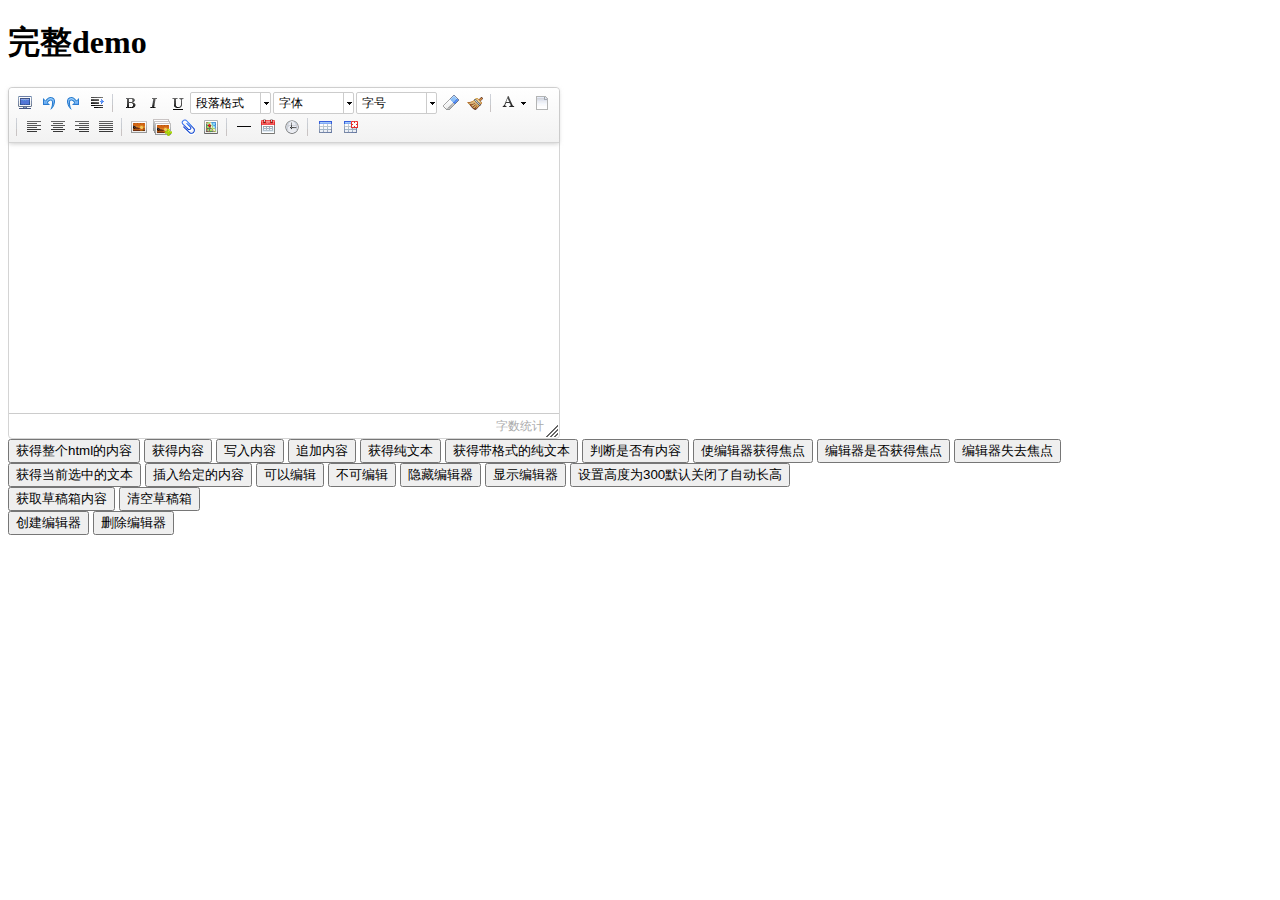
<file: src/main/webapp/ueditor/index.html>
<!DOCTYPE HTML PUBLIC "-//W3C//DTD HTML 4.01 Transitional//EN"
        "http://www.w3.org/TR/html4/loose.dtd">
<html>
<head>
    <title>完整demo</title>
    <meta http-equiv="Content-Type" content="text/html;charset=utf-8"/>
    <script type="text/javascript" charset="utf-8" src="ueditor.config.js"></script>
    <script type="text/javascript" charset="utf-8" src="ueditor.all.min.js"> </script>
    <!--建议手动加在语言，避免在ie下有时因为加载语言失败导致编辑器加载失败-->
    <!--这里加载的语言文件会覆盖你在配置项目里添加的语言类型，比如你在配置项目里配置的是英文，这里加载的中文，那最后就是中文-->
    <script type="text/javascript" charset="utf-8" src="lang/zh-cn/zh-cn.js"></script>

    <style type="text/css">
        div{
            width:100%;
        }
    </style>
</head>
<body>
<div>
    <h1>完整demo</h1>
    <script id="editor" type="text/plain" style="width:1024px;height:500px;"></script>
</div>
<div id="btns">
    <div>
        <button onclick="getAllHtml()">获得整个html的内容</button>
        <button onclick="getContent()">获得内容</button>
        <button onclick="setContent()">写入内容</button>
        <button onclick="setContent(true)">追加内容</button>
        <button onclick="getContentTxt()">获得纯文本</button>
        <button onclick="getPlainTxt()">获得带格式的纯文本</button>
        <button onclick="hasContent()">判断是否有内容</button>
        <button onclick="setFocus()">使编辑器获得焦点</button>
        <button onmousedown="isFocus(event)">编辑器是否获得焦点</button>
        <button onmousedown="setblur(event)" >编辑器失去焦点</button>

    </div>
    <div>
        <button onclick="getText()">获得当前选中的文本</button>
        <button onclick="insertHtml()">插入给定的内容</button>
        <button id="enable" onclick="setEnabled()">可以编辑</button>
        <button onclick="setDisabled()">不可编辑</button>
        <button onclick=" UE.getEditor('editor').setHide()">隐藏编辑器</button>
        <button onclick=" UE.getEditor('editor').setShow()">显示编辑器</button>
        <button onclick=" UE.getEditor('editor').setHeight(300)">设置高度为300默认关闭了自动长高</button>
    </div>

    <div>
        <button onclick="getLocalData()" >获取草稿箱内容</button>
        <button onclick="clearLocalData()" >清空草稿箱</button>
    </div>

</div>
<div>
    <button onclick="createEditor()">
    创建编辑器</button>
    <button onclick="deleteEditor()">
    删除编辑器</button>
</div>

<script type="text/javascript">

    //实例化编辑器
    //建议使用工厂方法getEditor创建和引用编辑器实例，如果在某个闭包下引用该编辑器，直接调用UE.getEditor('editor')就能拿到相关的实例
    var ue = UE.getEditor('editor');


    function isFocus(e){
        alert(UE.getEditor('editor').isFocus());
        UE.dom.domUtils.preventDefault(e)
    }
    function setblur(e){
        UE.getEditor('editor').blur();
        UE.dom.domUtils.preventDefault(e)
    }
    function insertHtml() {
        var value = prompt('插入html代码', '');
        UE.getEditor('editor').execCommand('insertHtml', value)
    }
    function createEditor() {
        enableBtn();
        UE.getEditor('editor');
    }
    function getAllHtml() {
        alert(UE.getEditor('editor').getAllHtml())
    }
    function getContent() {
        var arr = [];
        arr.push("使用editor.getContent()方法可以获得编辑器的内容");
        arr.push("内容为：");
        arr.push(UE.getEditor('editor').getContent());
        alert(arr.join("\n"));
    }
    function getPlainTxt() {
        var arr = [];
        arr.push("使用editor.getPlainTxt()方法可以获得编辑器的带格式的纯文本内容");
        arr.push("内容为：");
        arr.push(UE.getEditor('editor').getPlainTxt());
        alert(arr.join('\n'))
    }
    function setContent(isAppendTo) {
        var arr = [];
        arr.push("使用editor.setContent('欢迎使用ueditor')方法可以设置编辑器的内容");
        UE.getEditor('editor').setContent('欢迎使用ueditor', isAppendTo);
        alert(arr.join("\n"));
    }
    function setDisabled() {
        UE.getEditor('editor').setDisabled('fullscreen');
        disableBtn("enable");
    }

    function setEnabled() {
        UE.getEditor('editor').setEnabled();
        enableBtn();
    }

    function getText() {
        //当你点击按钮时编辑区域已经失去了焦点，如果直接用getText将不会得到内容，所以要在选回来，然后取得内容
        var range = UE.getEditor('editor').selection.getRange();
        range.select();
        var txt = UE.getEditor('editor').selection.getText();
        alert(txt)
    }

    function getContentTxt() {
        var arr = [];
        arr.push("使用editor.getContentTxt()方法可以获得编辑器的纯文本内容");
        arr.push("编辑器的纯文本内容为：");
        arr.push(UE.getEditor('editor').getContentTxt());
        alert(arr.join("\n"));
    }
    function hasContent() {
        var arr = [];
        arr.push("使用editor.hasContents()方法判断编辑器里是否有内容");
        arr.push("判断结果为：");
        arr.push(UE.getEditor('editor').hasContents());
        alert(arr.join("\n"));
    }
    function setFocus() {
        UE.getEditor('editor').focus();
    }
    function deleteEditor() {
        disableBtn();
        UE.getEditor('editor').destroy();
    }
    function disableBtn(str) {
        var div = document.getElementById('btns');
        var btns = UE.dom.domUtils.getElementsByTagName(div, "button");
        for (var i = 0, btn; btn = btns[i++];) {
            if (btn.id == str) {
                UE.dom.domUtils.removeAttributes(btn, ["disabled"]);
            } else {
                btn.setAttribute("disabled", "true");
            }
        }
    }
    function enableBtn() {
        var div = document.getElementById('btns');
        var btns = UE.dom.domUtils.getElementsByTagName(div, "button");
        for (var i = 0, btn; btn = btns[i++];) {
            UE.dom.domUtils.removeAttributes(btn, ["disabled"]);
        }
    }

    function getLocalData () {
        alert(UE.getEditor('editor').execCommand( "getlocaldata" ));
    }

    function clearLocalData () {
        UE.getEditor('editor').execCommand( "clearlocaldata" );
        alert("已清空草稿箱")
    }
</script>
</body>
</html>
</file>
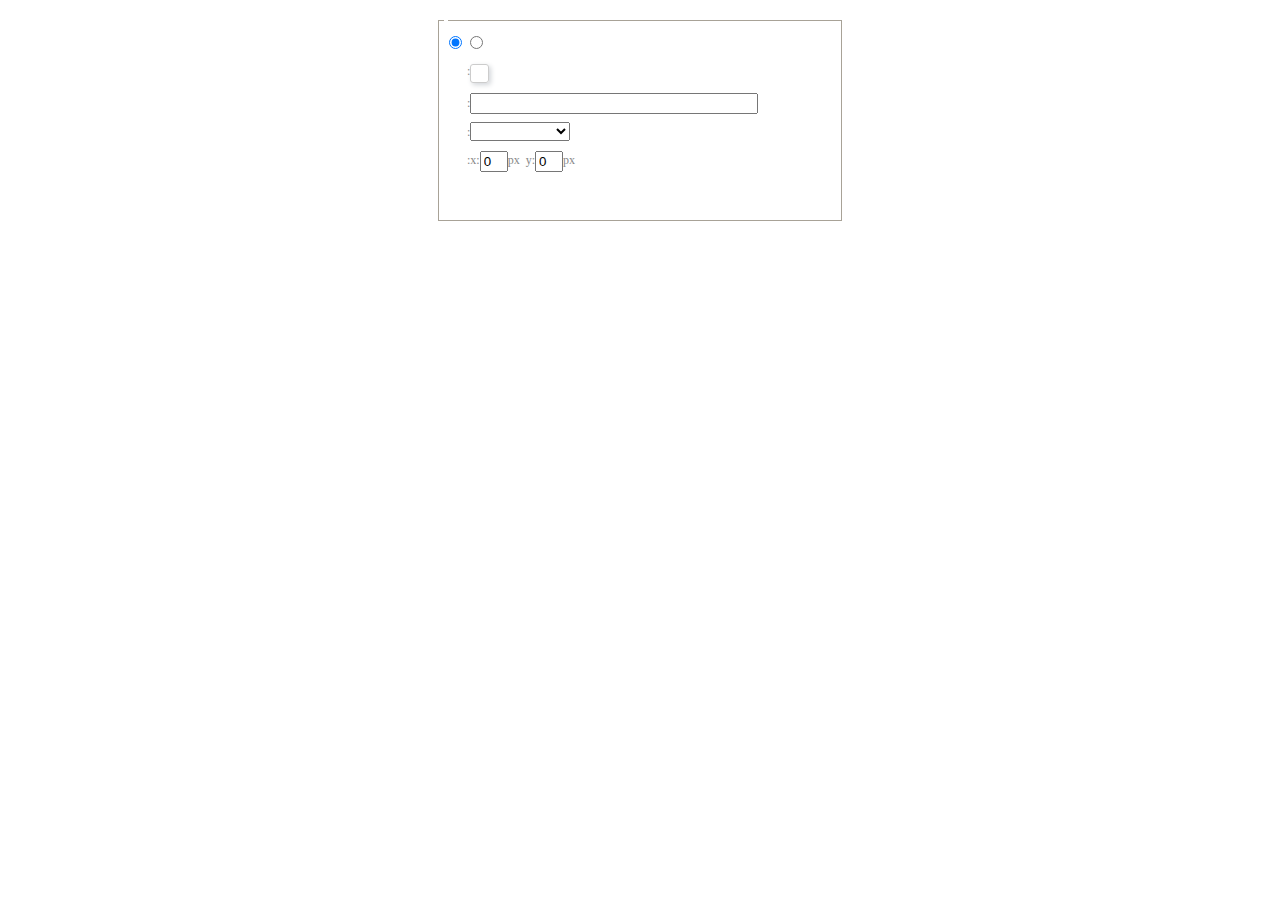
<file: src/main/webapp/ueditor/dialogs/background/background.html>
<!DOCTYPE HTML>
<html>
<head>
    <meta http-equiv="Content-Type" content="text/html;charset=utf-8"/>
    <script type="text/javascript" src="../internal.js"></script>
    <link rel="stylesheet" type="text/css" href="background.css">
</head>
<body>
    <div id="bg_container" class="wrapper">
        <div id="tabHeads" class="tabhead">
            <span class="focus" data-content-id="normal"><var id="lang_background_normal"></var></span>
            <span class="" data-content-id="imgManager"><var id="lang_background_local"></var></span>
        </div>
        <div id="tabBodys" class="tabbody">
            <div id="normal" class="panel focus">
                <fieldset class="bgarea">
                    <legend><var id="lang_background_set"></var></legend>
                    <div class="content">
                        <div>
                            <label><input id="nocolorRadio" class="iptradio" type="radio" name="t" value="none" checked="checked"><var id="lang_background_none"></var></label>
                            <label><input id="coloredRadio" class="iptradio" type="radio" name="t" value="color"><var id="lang_background_colored"></var></label>
                        </div>
                        <div class="wrapcolor pl">
                            <div class="color">
                                <var id="lang_background_color"></var>:
                            </div>
                            <div id="colorPicker"></div>
                            <div class="clear"></div>
                        </div>
                        <div class="wrapcolor pl">
                            <label><var id="lang_background_netimg"></var>:</label><input class="txt" type="text" id="url">
                        </div>
                        <div id="alignment" class="alignment">
                            <var id="lang_background_align"></var>:<select id="repeatType">
                                <option value="center"></option>
                                <option value="repeat-x"></option>
                                <option value="repeat-y"></option>
                                <option value="repeat"></option>
                                <option value="self"></option>
                            </select>
                        </div>
                        <div id="custom" >
                            <var id="lang_background_position"></var>:x:<input type="text" size="1" id="x" maxlength="4" value="0">px&nbsp;&nbsp;y:<input type="text" size="1" id="y" maxlength="4" value="0">px
                        </div>
                    </div>
                </fieldset>

            </div>
            <div id="imgManager" class="panel">
                <div id="imageList" style=""></div>
            </div>
        </div>
    </div>
    <script type="text/javascript" src="background.js"></script>
</body>
</html>
</file>
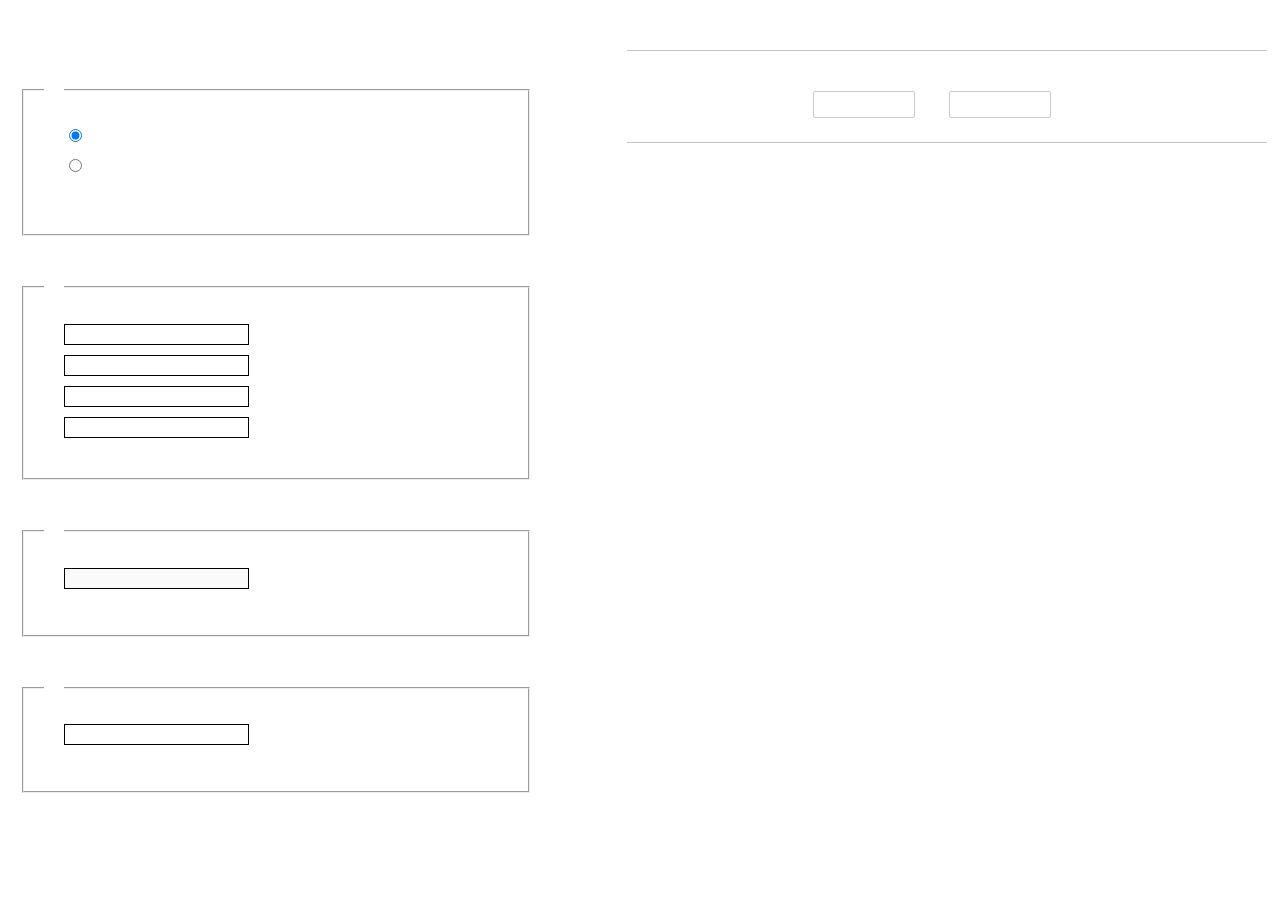
<file: src/main/webapp/ueditor/dialogs/charts/charts.html>
<!DOCTYPE html>
<html>
    <head>
        <title>chart</title>
        <meta chartset="utf-8">
        <link rel="stylesheet" type="text/css" href="charts.css">
        <script type="text/javascript" src="../internal.js"></script>
    </head>
    <body>
        <div class="main">
            <div class="table-view">
                <h3><var id="lang_data_source"></var></h3>
                <div id="tableContainer" class="table-container"></div>
                <h3><var id="lang_chart_format"></var></h3>
                <form name="data-form">
                    <div class="charts-format">
                        <fieldset>
                            <legend><var id="lang_data_align"></var></legend>
                            <div class="format-item-container">
                                <label>
                                    <input type="radio" class="format-ctrl not-pie-item" name="charts-format" value="1" checked="checked">
                                    <var id="lang_chart_align_same"></var>
                                </label>
                                <label>
                                    <input type="radio" class="format-ctrl not-pie-item" name="charts-format" value="-1">
                                    <var id="lang_chart_align_reverse"></var>
                                </label>
                                <br>
                            </div>
                        </fieldset>
                        <fieldset>
                            <legend><var id="lang_chart_title"></var></legend>
                            <div class="format-item-container">
                                <label>
                                    <var id="lang_chart_main_title"></var><input type="text" name="title" class="data-item">
                                </label>
                                <label>
                                    <var id="lang_chart_sub_title"></var><input type="text" name="sub-title" class="data-item not-pie-item">
                                </label>
                                <label>
                                    <var id="lang_chart_x_title"></var><input type="text" name="x-title" class="data-item not-pie-item">
                                </label>
                                <label>
                                    <var id="lang_chart_y_title"></var><input type="text" name="y-title" class="data-item not-pie-item">
                                </label>
                            </div>
                        </fieldset>
                        <fieldset>
                            <legend><var id="lang_chart_tip"></var></legend>
                            <div class="format-item-container">
                                <label>
                                    <var id="lang_cahrt_tip_prefix"></var>
                                    <input type="text" id="tipInput" name="tip" class="data-item" disabled="disabled">
                                </label>
                                <p><var id="lang_cahrt_tip_description"></var></p>
                            </div>
                        </fieldset>
                        <fieldset>
                            <legend><var id="lang_chart_data_unit"></var></legend>
                            <div class="format-item-container">
                                <label><var id="lang_chart_data_unit_title"></var><input type="text" name="unit" class="data-item"></label>
                                <p><var id="lang_chart_data_unit_description"></var></p>
                            </div>
                        </fieldset>
                    </div>
                </form>
            </div>
            <div class="charts-view">
                <div id="chartsContainer" class="charts-container"></div>
                <div id="chartsType" class="charts-type">
                    <h3><var id="lang_chart_type"></var></h3>
                    <div class="scroll-view">
                        <div class="scroll-container">
                            <div id="scrollBed" class="scroll-bed"></div>
                        </div>
                        <div id="buttonContainer" class="button-container">
                            <a href="#" data-title="prev"><var id="lang_prev_btn"></var></a>
                            <a href="#" data-title="next"><var id="lang_next_btn"></var></a>
                        </div>
                    </div>
                </div>
            </div>
        </div>
        <script src="../../third-party/jquery-1.10.2.min.js"></script>
        <script src="../../third-party/highcharts/highcharts.js"></script>
        <script src="chart.config.js"></script>
        <script src="charts.js"></script>
    </body>
</html>
</file>
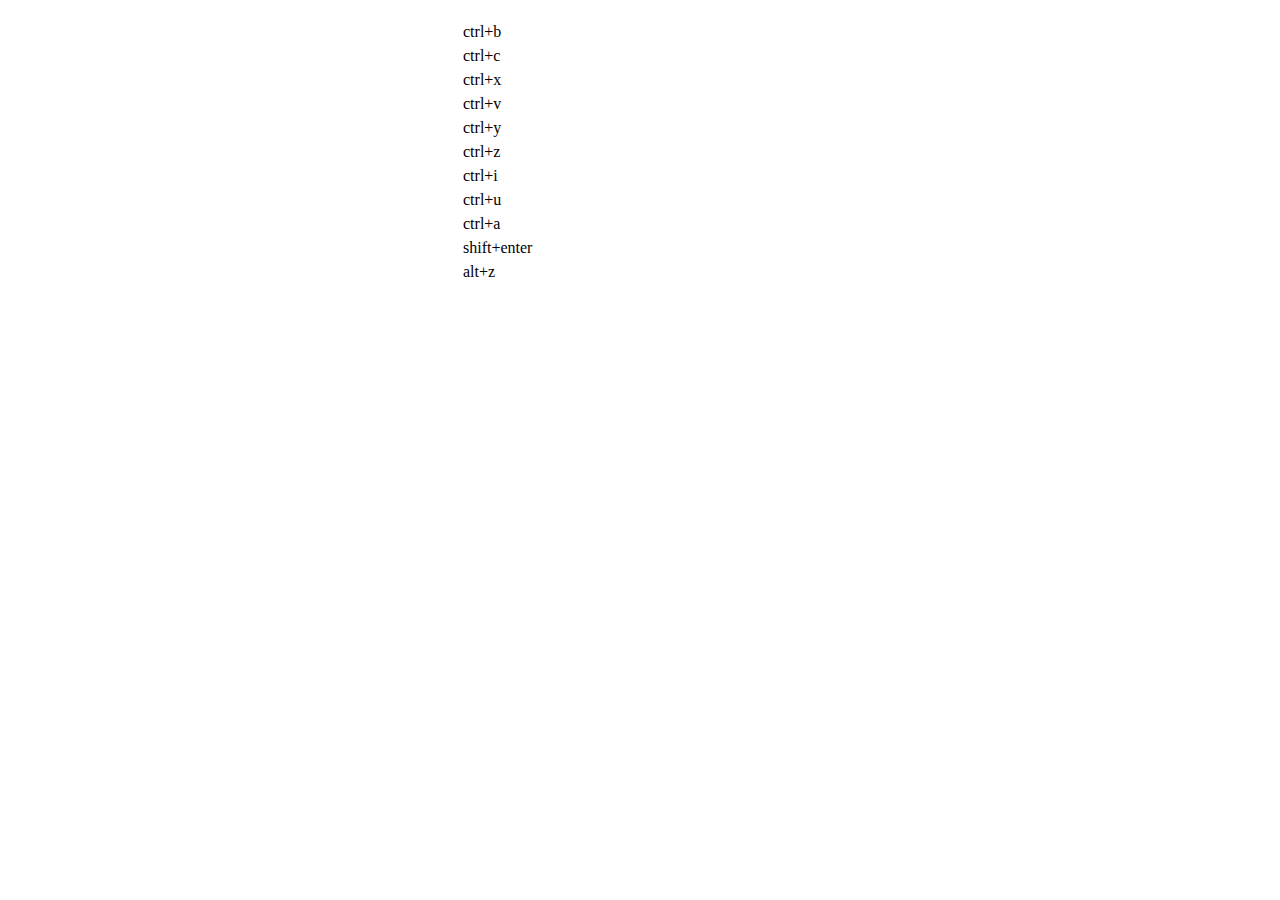
<file: src/main/webapp/ueditor/dialogs/help/help.html>
<!DOCTYPE HTML PUBLIC "-//W3C//DTD HTML 4.01 Transitional//EN"
        "http://www.w3.org/TR/html4/loose.dtd">
<html>
<head>
    <title>帮助</title>
    <meta content="text/html; charset=utf-8" http-equiv="Content-Type"/>
    <script type="text/javascript" src="../internal.js"></script>
    <link rel="stylesheet" type="text/css" href="help.css">
</head>
<body>
<div class="wrapper" id="helptab">
    <div id="tabHeads" class="tabhead">
        <span class="focus" tabsrc="about"><var id="lang_input_about"></var></span>
        <span tabsrc="shortcuts"><var id="lang_input_shortcuts"></var></span>
    </div>
    <div id="tabBodys" class="tabbody">
        <div id="about" class="panel">
            <h1>UEditor</h1>
            <p id="version"></p>
            <p><var id="lang_input_introduction"></var></p>
        </div>
        <div id="shortcuts" class="panel">
            <table>
                <thead>
                <tr>
                    <td><var id="lang_Txt_shortcuts"></var></td>
                    <td><var id="lang_Txt_func"></var></td>
                </tr>
                </thead>
                <tbody>
                <tr>
                    <td>ctrl+b</td>
                    <td><var id="lang_Txt_bold"></var></td>
                </tr>
                <tr>
                    <td>ctrl+c</td>
                    <td><var id="lang_Txt_copy"></var></td>
                </tr>
                <tr>
                    <td>ctrl+x</td>
                    <td><var id="lang_Txt_cut"></var></td>
                </tr>
                <tr>
                    <td>ctrl+v</td>
                    <td><var id="lang_Txt_Paste"></var></td>
                </tr>
                <tr>
                    <td>ctrl+y</td>
                    <td><var id="lang_Txt_undo"></var></td>
                </tr>
                <tr>
                    <td>ctrl+z</td>
                    <td><var id="lang_Txt_redo"></var></td>
                </tr>
                <tr>
                    <td>ctrl+i</td>
                    <td><var id="lang_Txt_italic"></var></td>
                </tr>
                <tr>
                    <td>ctrl+u</td>
                    <td><var id="lang_Txt_underline"></var></td>
                </tr>
                <tr>
                    <td>ctrl+a</td>
                    <td><var id="lang_Txt_selectAll"></var></td>
                </tr>
                <tr>
                    <td>shift+enter</td>
                    <td><var id="lang_Txt_visualEnter"></var></td>
                </tr>
                <tr>
                    <td>alt+z</td>
                    <td><var id="lang_Txt_fullscreen"></var></td>
                </tr>
                </tbody>
            </table>
        </div>
    </div>
</div>
<script type="text/javascript" src="help.js"></script>
</body>
</html>
</file>
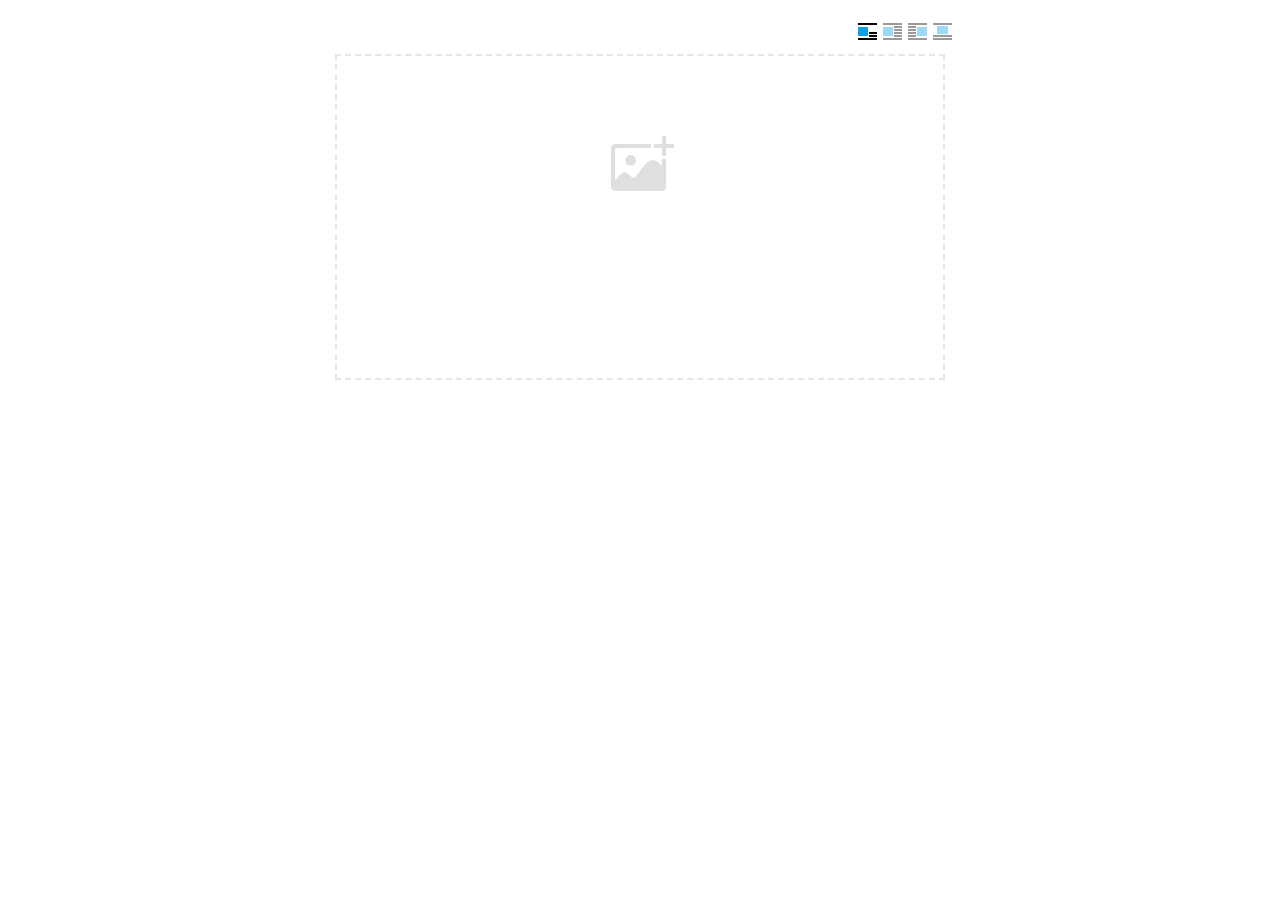
<file: src/main/webapp/ueditor/dialogs/image/image.html>
<!doctype html>
<html>
<head>
    <meta charset="UTF-8">
    <title>ueditor图片对话框</title>
    <script type="text/javascript" src="../internal.js"></script>

    <!-- jquery -->
    <script type="text/javascript" src="../../third-party/jquery-1.10.2.min.js"></script>

    <!-- webuploader -->
    <script src="../../third-party/webuploader/webuploader.min.js"></script>
    <link rel="stylesheet" type="text/css" href="../../third-party/webuploader/webuploader.css">

    <!-- image dialog -->
    <link rel="stylesheet" href="image.css" type="text/css" />
</head>
<body>

    <div class="wrapper">
        <div id="tabhead" class="tabhead">
            <span class="tab" data-content-id="remote"><var id="lang_tab_remote"></var></span>
            <span class="tab focus" data-content-id="upload"><var id="lang_tab_upload"></var></span>
            <span class="tab" data-content-id="online"><var id="lang_tab_online"></var></span>
            <span class="tab" data-content-id="search"><var id="lang_tab_search"></var></span>
        </div>
        <div class="alignBar">
            <label class="algnLabel"><var id="lang_input_align"></var></label>
                    <span id="alignIcon">
                        <span id="noneAlign" class="none-align focus" data-align="none"></span>
                        <span id="leftAlign" class="left-align" data-align="left"></span>
                        <span id="rightAlign" class="right-align" data-align="right"></span>
                        <span id="centerAlign" class="center-align" data-align="center"></span>
                    </span>
            <input id="align" name="align" type="hidden" value="none"/>
        </div>
        <div id="tabbody" class="tabbody">

            <!-- 远程图片 -->
            <div id="remote" class="panel">
                <div class="top">
                    <div class="row">
                        <label for="url"><var id="lang_input_url"></var></label>
                        <span><input class="text" id="url" type="text"/></span>
                    </div>
                </div>
                <div class="left">
                    <div class="row">
                        <label><var id="lang_input_size"></var></label>
                        <span><var id="lang_input_width">&nbsp;&nbsp;</var><input class="text" type="text" id="width"/>px </span>
                        <span><var id="lang_input_height">&nbsp;&nbsp;</var><input class="text" type="text" id="height"/>px </span>
                        <span><input id="lock" type="checkbox" disabled="disabled"><span id="lockicon"></span></span>
                    </div>
                    <div class="row">
                        <label><var id="lang_input_border"></var></label>
                        <span><input class="text" type="text" id="border"/>px </span>
                    </div>
                    <div class="row">
                        <label><var id="lang_input_vhspace"></var></label>
                        <span><input class="text" type="text" id="vhSpace"/>px </span>
                    </div>
                    <div class="row">
                        <label><var id="lang_input_title"></var></label>
                        <span><input class="text" type="text" id="title"/></span>
                    </div>
                </div>
                <div class="right"><div id="preview"></div></div>
            </div>

            <!-- 上传图片 -->
            <div id="upload" class="panel focus">
                <div id="queueList" class="queueList">
                    <div class="statusBar element-invisible">
                        <div class="progress">
                            <span class="text">0%</span>
                            <span class="percentage"></span>
                        </div><div class="info"></div>
                        <div class="btns">
                            <div id="filePickerBtn"></div>
                            <div class="uploadBtn"><var id="lang_start_upload"></var></div>
                        </div>
                    </div>
                    <div id="dndArea" class="placeholder">
                        <div class="filePickerContainer">
                            <div id="filePickerReady"></div>
                        </div>
                    </div>
                    <ul class="filelist element-invisible">
                        <li id="filePickerBlock" class="filePickerBlock"></li>
                    </ul>
                </div>
            </div>

            <!-- 在线图片 -->
            <div id="online" class="panel">
                <div id="imageList"><var id="lang_imgLoading"></var></div>
            </div>

            <!-- 搜索图片 -->
            <div id="search" class="panel">
                <div class="searchBar">
                    <input id="searchTxt" class="searchTxt text" type="text" />
                    <select id="searchType" class="searchType">
                        <option value="&s=4&z=0"></option>
                        <option value="&s=1&z=19"></option>
                        <option value="&s=2&z=0"></option>
                        <option value="&s=3&z=0"></option>
                    </select>
                    <input id="searchReset" type="button"  />
                    <input id="searchBtn" type="button"  />
                </div>
                <div id="searchList" class="searchList"><ul id="searchListUl"></ul></div>
            </div>

        </div>
    </div>
    <script type="text/javascript" src="image.js"></script>

</body>
</html>
</file>
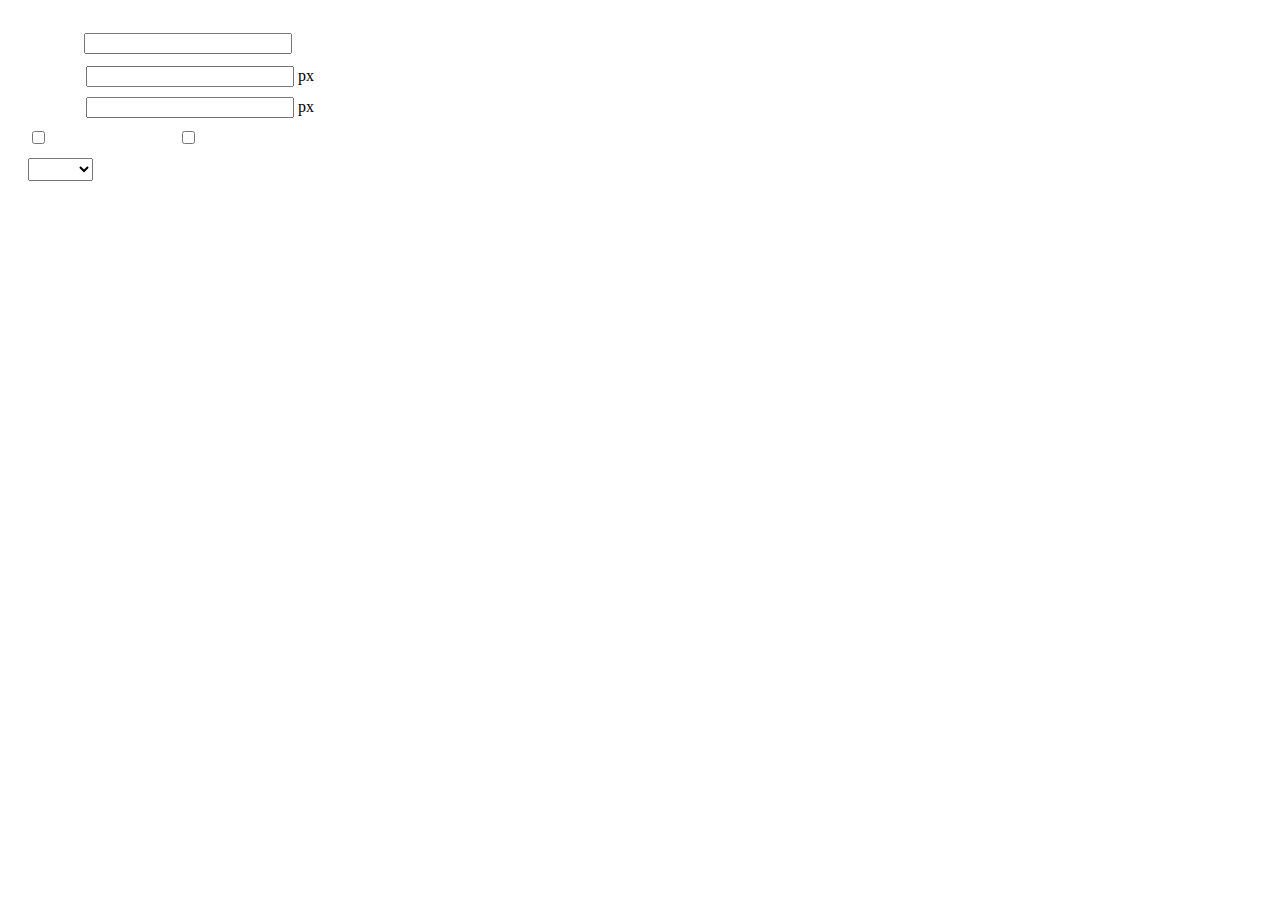
<file: src/main/webapp/ueditor/dialogs/insertframe/insertframe.html>
<!DOCTYPE html>
<html>
<head>
    <meta http-equiv="Content-Type" content="text/html; charset=utf-8"/>
    <title></title>
    <script type="text/javascript" src="../internal.js"></script>
    <style type="text/css">
        .warp {width: 320px;height: 153px;margin-left:5px;padding: 20px 0 0 15px;position: relative;}
        #url {width: 290px; margin-bottom: 2px; margin-left: -6px; margin-left: -2px\9;*margin-left:0;_margin-left:0; }
        .format span{display: inline-block; width: 58px;text-align: center; zoom:1;}
        table td{padding:5px 0;}
        #align{width: 65px;height: 23px;line-height: 22px;}
    </style>
</head>
<body>
<div class="warp">
        <table width="300" cellpadding="0" cellspacing="0">
            <tr>
                <td colspan="2" class="format">
                    <span><var id="lang_input_address"></var></span>
                    <input style="width:200px" id="url" type="text" value=""/>
                </td>
            </tr>
            <tr>
                <td colspan="2" class="format"><span><var id="lang_input_width"></var></span><input style="width:200px" type="text" id="width"/> px</td>

            </tr>
            <tr>
                <td colspan="2" class="format"><span><var id="lang_input_height"></var></span><input style="width:200px" type="text" id="height"/> px</td>
            </tr>
            <tr>
                <td><span><var id="lang_input_isScroll"></var></span><input type="checkbox" id="scroll"/> </td>
                <td><span><var id="lang_input_frameborder"></var></span><input type="checkbox" id="frameborder"/> </td>
            </tr>

            <tr>
                <td colspan="2"><span><var id="lang_input_alignMode"></var></span>
                    <select id="align">
                        <option value=""></option>
                        <option value="left"></option>
                        <option value="right"></option>
                    </select>
                </td>
            </tr>
        </table>
</div>
<script type="text/javascript">
    var iframe = editor._iframe;
    if(iframe){
        $G("url").value = iframe.getAttribute("src")||"";
        $G("width").value = iframe.getAttribute("width")||iframe.style.width.replace("px","")||"";
        $G("height").value = iframe.getAttribute("height") || iframe.style.height.replace("px","") ||"";
        $G("scroll").checked = (iframe.getAttribute("scrolling") == "yes") ? true : false;
        $G("frameborder").checked = (iframe.getAttribute("frameborder") == "1") ? true : false;
        $G("align").value = iframe.align ? iframe.align : "";
    }
    function queding(){
        var  url = $G("url").value.replace(/^\s*|\s*$/ig,""),
                width = $G("width").value,
                height = $G("height").value,
                scroll = $G("scroll"),
                frameborder = $G("frameborder"),
                float = $G("align").value,
                newIframe = editor.document.createElement("iframe"),
                div;
        if(!url){
            alert(lang.enterAddress);
            return false;
        }
        newIframe.setAttribute("src",/http:\/\/|https:\/\//ig.test(url) ? url : "http://"+url);
        /^[1-9]+[.]?\d*$/g.test( width ) ? newIframe.setAttribute("width",width) : "";
        /^[1-9]+[.]?\d*$/g.test( height ) ? newIframe.setAttribute("height",height) : "";
        scroll.checked ?  newIframe.setAttribute("scrolling","yes") : newIframe.setAttribute("scrolling","no");
        frameborder.checked ?  newIframe.setAttribute("frameborder","1",0) : newIframe.setAttribute("frameborder","0",0);
        float ? newIframe.setAttribute("align",float) :  newIframe.setAttribute("align","");
        if(iframe){
            iframe.parentNode.insertBefore(newIframe,iframe);
            domUtils.remove(iframe);
        }else{
            div = editor.document.createElement("div");
            div.appendChild(newIframe);
            editor.execCommand("inserthtml",div.innerHTML);
        }
        editor._iframe = null;
        dialog.close();
    }
    dialog.onok = queding;
    $G("url").onkeydown = function(evt){
        evt = evt || event;
        if(evt.keyCode == 13){
            queding();
        }
    };
    $focus($G( "url" ));

</script>
</body>
</html>
</file>
<file: src/main/webapp/ueditor/dialogs/background/background.css>
.wrapper{ width: 424px;margin: 10px auto; zoom:1;position: relative}
.tabbody{height:225px;}
.tabbody .panel { position: absolute;width:100%; height:100%;background: #fff; display: none;}
.tabbody .focus { display: block;}

body{font-size: 12px;color: #888;overflow: hidden;}
input,label{vertical-align:middle}
.clear{clear: both;}
.pl{padding-left: 18px;padding-left: 23px\9;}

#imageList {width: 420px;height: 215px;margin-top: 10px;overflow: hidden;overflow-y: auto;}
#imageList div {float: left;width: 100px;height: 95px;margin: 5px 10px;}
#imageList img {cursor: pointer;border: 2px solid white;}

.bgarea{margin: 10px;padding: 5px;height: 84%;border: 1px solid #A8A297;}
.content div{margin: 10px 0 10px 5px;}
.content .iptradio{margin: 0px 5px 5px 0px;}
.txt{width:280px;}

.wrapcolor{height: 19px;}
div.color{float: left;margin: 0;}
#colorPicker{width: 17px;height: 17px;border: 1px solid #CCC;display: inline-block;border-radius: 3px;box-shadow: 2px 2px 5px #D3D6DA;margin: 0;float: left;}
div.alignment,#custom{margin-left: 23px;margin-left: 28px\9;}
#custom input{height: 15px;min-height: 15px;width:20px;}
#repeatType{width:100px;}


/* 图片管理样式 */
#imgManager {
    width: 100%;
    height: 225px;
}
#imgManager #imageList{
    width: 100%;
    overflow-x: hidden;
    overflow-y: auto;
}
#imgManager ul {
    display: block;
    list-style: none;
    margin: 0;
    padding: 0;
}
#imgManager li {
    float: left;
    display: block;
    list-style: none;
    padding: 0;
    width: 113px;
    height: 113px;
    margin: 9px 0 0 19px;
    background-color: #eee;
    overflow: hidden;
    cursor: pointer;
    position: relative;
}
#imgManager li.clearFloat {
    float: none;
    clear: both;
    display: block;
    width:0;
    height:0;
    margin: 0;
    padding: 0;
}
#imgManager li img {
    cursor: pointer;
}
#imgManager li .icon {
    cursor: pointer;
    width: 113px;
    height: 113px;
    position: absolute;
    top: 0;
    left: 0;
    z-index: 2;
    border: 0;
    background-repeat: no-repeat;
}
#imgManager li .icon:hover {
    width: 107px;
    height: 107px;
    border: 3px solid #1094fa;
}
#imgManager li.selected .icon {
    background-image: url(images/success.png);
    background-position: 75px 75px;
}
#imgManager li.selected .icon:hover {
    width: 107px;
    height: 107px;
    border: 3px solid #1094fa;
    background-position: 72px 72px;
}
</file>
<file: src/main/webapp/ueditor/dialogs/charts/charts.css>
html, body {
    width: 100%;
    height: 100%;
    margin: 0;
    padding: 0;
    overflow-x: hidden;
}

.main {
    width: 100%;
    overflow: hidden;
}

.table-view {
    height: 100%;
    float: left;
    margin: 20px;
    width: 40%;
}

.table-view .table-container {
    width: 100%;
    margin-bottom: 50px;
    overflow: scroll;
}

.table-view th {
    padding: 5px 10px;
    background-color: #F7F7F7;
}

.table-view td {
    width: 50px;
    text-align: center;
    padding:0;
}

.table-container input {
    width: 40px;
    padding: 5px;
    border: none;
    outline: none;
}

.table-view caption {
    font-size: 18px;
    text-align: left;
}

.charts-view {
    /*margin-left: 49%!important;*/
    width: 50%;
    margin-left: 49%;
    height: 400px;
}

.charts-container {
    border-left: 1px solid #c3c3c3;
}

.charts-format fieldset {
    padding-left: 20px;
    margin-bottom: 50px;
}

.charts-format legend {
    padding-left: 10px;
    padding-right: 10px;
}

.format-item-container {
    padding: 20px;
}

.format-item-container label {
    display: block;
    margin: 10px 0;
}

.charts-format .data-item {
    border: 1px solid black;
    outline: none;
    padding: 2px 3px;
}

/* 图表类型 */

.charts-type {
    margin-top: 50px;
    height: 300px;
}

.scroll-view {
    border: 1px solid #c3c3c3;
    border-left: none;
    border-right: none;
    overflow: hidden;
}

.scroll-container {
    margin: 20px;
    width: 100%;
    overflow: hidden;
}

.scroll-bed {
    width: 10000px;
    _margin-top: 20px;
    -webkit-transition: margin-left .5s ease;
    -moz-transition: margin-left .5s ease;
    transition: margin-left .5s ease;
}

.view-box {
    display: inline-block;
    *display: inline;
    *zoom: 1;
    margin-right: 20px;
    border: 2px solid white;
    line-height: 0;
    overflow: hidden;
    cursor: pointer;
}

.view-box img {
    border: 1px solid #cecece;
}

.view-box.selected {
    border-color: #7274A7;
}

.button-container {
    margin-bottom: 20px;
    text-align: center;
}

.button-container a {
    display: inline-block;
    width: 100px;
    height: 25px;
    line-height: 25px;
    border: 1px solid #c2ccd1;
    margin-right: 30px;
    text-decoration: none;
    color: black;
    -webkit-border-radius: 2px;
    -moz-border-radius: 2px;
    border-radius: 2px;
}

.button-container a:HOVER {
    background: #fcfcfc;
}

.button-container a:ACTIVE {
    border-top-color: #c2ccd1;
    box-shadow:inset 0 5px 4px -4px rgba(49, 49, 64, 0.1);
}

.edui-charts-not-data {
    height: 100px;
    line-height: 100px;
    text-align: center;
}
</file>
<file: src/main/webapp/ueditor/dialogs/help/help.css>
.wrapper{width: 370px;margin: 10px auto;zoom: 1;}
.tabbody{height: 360px;}
.tabbody .panel{width:100%;height: 360px;position: absolute;background: #fff;}
.tabbody .panel h1{font-size:26px;margin: 5px 0 0 5px;}
.tabbody .panel p{font-size:12px;margin: 5px 0 0 5px;}
.tabbody table{width:90%;line-height: 20px;margin: 5px 0 0 5px;;}
.tabbody table thead{font-weight: bold;line-height: 25px;}
</file>
<file: src/main/webapp/ueditor/third-party/webuploader/webuploader.css>
.webuploader-container {
	position: relative;
}
.webuploader-element-invisible {
	position: absolute !important;
	clip: rect(1px 1px 1px 1px); /* IE6, IE7 */
    clip: rect(1px,1px,1px,1px);
}
.webuploader-pick {
	position: relative;
	display: inline-block;
	cursor: pointer;
	background: #00b7ee;
	padding: 10px 15px;
	color: #fff;
	text-align: center;
	border-radius: 3px;
	overflow: hidden;
}
.webuploader-pick-hover {
	background: #00a2d4;
}

.webuploader-pick-disable {
	opacity: 0.6;
	pointer-events:none;
}
</file>
<file: src/main/webapp/ueditor/dialogs/image/image.css>
@charset "utf-8";
/* dialog样式 */
.wrapper {
    zoom: 1;
    width: 630px;
    *width: 626px;
    height: 380px;
    margin: 0 auto;
    padding: 10px;
    position: relative;
    font-family: sans-serif;
}

/*tab样式框大小*/
.tabhead {
    float:left;
}
.tabbody {
    width: 100%;
    height: 346px;
    position: relative;
    clear: both;
}

.tabbody .panel {
    position: absolute;
    width: 0;
    height: 0;
    background: #fff;
    overflow: hidden;
    display: none;
}

.tabbody .panel.focus {
    width: 100%;
    height: 346px;
    display: block;
}

/* 图片对齐方式 */
.alignBar{
    float:right;
    margin-top: 5px;
    position: relative;
}

.alignBar .algnLabel{
    float:left;
    height: 20px;
    line-height: 20px;
}

.alignBar #alignIcon{
    zoom:1;
    _display: inline;
    display: inline-block;
    position: relative;
}
.alignBar #alignIcon span{
    float: left;
    cursor: pointer;
    display: block;
    width: 19px;
    height: 17px;
    margin-right: 3px;
    margin-left: 3px;
    background-image: url(./images/alignicon.jpg);
}
.alignBar #alignIcon .none-align{
    background-position: 0 -18px;
}
.alignBar #alignIcon .left-align{
    background-position: -20px -18px;
}
.alignBar #alignIcon .right-align{
    background-position: -40px -18px;
}
.alignBar #alignIcon .center-align{
    background-position: -60px -18px;
}
.alignBar #alignIcon .none-align.focus{
    background-position: 0 0;
}
.alignBar #alignIcon .left-align.focus{
    background-position: -20px 0;
}
.alignBar #alignIcon .right-align.focus{
    background-position: -40px 0;
}
.alignBar #alignIcon .center-align.focus{
    background-position: -60px 0;
}




/* 远程图片样式 */
#remote {
    z-index: 200;
}

#remote .top{
    width: 100%;
    margin-top: 25px;
}
#remote .left{
    display: block;
    float: left;
    width: 300px;
    height:10px;
}
#remote .right{
    display: block;
    float: right;
    width: 300px;
    height:10px;
}
#remote .row{
    margin-left: 20px;
    clear: both;
    height: 40px;
}

#remote .row label{
    text-align: center;
    width: 50px;
    zoom:1;
    _display: inline;
    display:inline-block;
    vertical-align: middle;
}
#remote .row label.algnLabel{
    float: left;

}

#remote input.text{
    width: 150px;
    padding: 3px 6px;
    font-size: 14px;
    line-height: 1.42857143;
    color: #555;
    background-color: #fff;
    background-image: none;
    border: 1px solid #ccc;
    border-radius: 4px;
    -webkit-box-shadow: inset 0 1px 1px rgba(0, 0, 0, .075);
    box-shadow: inset 0 1px 1px rgba(0, 0, 0, .075);
    -webkit-transition: border-color ease-in-out .15s, box-shadow ease-in-out .15s;
    transition: border-color ease-in-out .15s, box-shadow ease-in-out .15s;
}
#remote input.text:focus {
    border-color: #66afe9;
    outline: 0;
    -webkit-box-shadow: inset 0 1px 1px rgba(0, 0, 0, .075), 0 0 8px rgba(102, 175, 233, .6);
    box-shadow: inset 0 1px 1px rgba(0, 0, 0, .075), 0 0 8px rgba(102, 175, 233, .6);
}
#remote #url{
    width: 500px;
    margin-bottom: 2px;
}
#remote #width,
#remote #height{
    width: 20px;
    margin-left: 2px;
    margin-right: 2px;
}
#remote #border,
#remote #vhSpace,
#remote #title{
    width: 180px;
    margin-right: 5px;
}
#remote #lock{
}
#remote #lockicon{
    zoom: 1;
    _display:inline;
    display: inline-block;
    width: 20px;
    height: 20px;
    background: url("../../themes/default/images/lock.gif") -13px -13px no-repeat;
    vertical-align: middle;
}
#remote #preview{
    clear: both;
    width: 260px;
    height: 240px;
    z-index: 9999;
    margin-top: 10px;
    background-color: #eee;
    overflow: hidden;
}

/* 上传图片 */
.tabbody #upload.panel {
    width: 0;
    height: 0;
    overflow: hidden;
    position: absolute !important;
    clip: rect(1px, 1px, 1px, 1px);
    background: #fff;
    display: block;
}

.tabbody #upload.panel.focus {
    width: 100%;
    height: 346px;
    display: block;
    clip: auto;
}

#upload .queueList {
    margin: 0;
    width: 100%;
    height: 100%;
    position: absolute;
    overflow: hidden;
}

#upload p {
    margin: 0;
}

.element-invisible {
    width: 0 !important;
    height: 0 !important;
    border: 0;
    padding: 0;
    margin: 0;
    overflow: hidden;
    position: absolute !important;
    clip: rect(1px, 1px, 1px, 1px);
}

#upload .placeholder {
    margin: 10px;
    border: 2px dashed #e6e6e6;
    *border: 0px dashed #e6e6e6;
    height: 172px;
    padding-top: 150px;
    text-align: center;
    background: url(./images/image.png) center 70px no-repeat;
    color: #cccccc;
    font-size: 18px;
    position: relative;
    top:0;
    *top: 10px;
}

#upload .placeholder .webuploader-pick {
    font-size: 18px;
    background: #00b7ee;
    border-radius: 3px;
    line-height: 44px;
    padding: 0 30px;
    *width: 120px;
    color: #fff;
    display: inline-block;
    margin: 0 auto 20px auto;
    cursor: pointer;
    box-shadow: 0 1px 1px rgba(0, 0, 0, 0.1);
}

#upload .placeholder .webuploader-pick-hover {
    background: #00a2d4;
}


#filePickerContainer {
    text-align: center;
}

#upload .placeholder .flashTip {
    color: #666666;
    font-size: 12px;
    position: absolute;
    width: 100%;
    text-align: center;
    bottom: 20px;
}

#upload .placeholder .flashTip a {
    color: #0785d1;
    text-decoration: none;
}

#upload .placeholder .flashTip a:hover {
    text-decoration: underline;
}

#upload .placeholder.webuploader-dnd-over {
    border-color: #999999;
}

#upload .filelist {
    list-style: none;
    margin: 0;
    padding: 0;
    overflow-x: hidden;
    overflow-y: auto;
    position: relative;
    height: 300px;
}

#upload .filelist:after {
    content: '';
    display: block;
    width: 0;
    height: 0;
    overflow: hidden;
    clear: both;
    position: relative;
}

#upload .filelist li {
    width: 113px;
    height: 113px;
    background: url(./images/bg.png);
    text-align: center;
    margin: 9px 0 0 9px;
    *margin: 6px 0 0 6px;
    position: relative;
    display: block;
    float: left;
    overflow: hidden;
    font-size: 12px;
}

#upload .filelist li p.log {
    position: relative;
    top: -45px;
}

#upload .filelist li p.title {
    position: absolute;
    top: 0;
    left: 0;
    width: 100%;
    overflow: hidden;
    white-space: nowrap;
    text-overflow: ellipsis;
    top: 5px;
    text-indent: 5px;
    text-align: left;
}

#upload .filelist li p.progress {
    position: absolute;
    width: 100%;
    bottom: 0;
    left: 0;
    height: 8px;
    overflow: hidden;
    z-index: 50;
    margin: 0;
    border-radius: 0;
    background: none;
    -webkit-box-shadow: 0 0 0;
}

#upload .filelist li p.progress span {
    display: none;
    overflow: hidden;
    width: 0;
    height: 100%;
    background: #1483d8 url(./images/progress.png) repeat-x;

    -webit-transition: width 200ms linear;
    -moz-transition: width 200ms linear;
    -o-transition: width 200ms linear;
    -ms-transition: width 200ms linear;
    transition: width 200ms linear;

    -webkit-animation: progressmove 2s linear infinite;
    -moz-animation: progressmove 2s linear infinite;
    -o-animation: progressmove 2s linear infinite;
    -ms-animation: progressmove 2s linear infinite;
    animation: progressmove 2s linear infinite;

    -webkit-transform: translateZ(0);
}

@-webkit-keyframes progressmove {
    0% {
        background-position: 0 0;
    }
    100% {
        background-position: 17px 0;
    }
}

@-moz-keyframes progressmove {
    0% {
        background-position: 0 0;
    }
    100% {
        background-position: 17px 0;
    }
}

@keyframes progressmove {
    0% {
        background-position: 0 0;
    }
    100% {
        background-position: 17px 0;
    }
}

#upload .filelist li p.imgWrap {
    position: relative;
    z-index: 2;
    line-height: 113px;
    vertical-align: middle;
    overflow: hidden;
    width: 113px;
    height: 113px;

    -webkit-transform-origin: 50% 50%;
    -moz-transform-origin: 50% 50%;
    -o-transform-origin: 50% 50%;
    -ms-transform-origin: 50% 50%;
    transform-origin: 50% 50%;

    -webit-transition: 200ms ease-out;
    -moz-transition: 200ms ease-out;
    -o-transition: 200ms ease-out;
    -ms-transition: 200ms ease-out;
    transition: 200ms ease-out;
}

#upload .filelist li img {
    width: 100%;
}

#upload .filelist li p.error {
    background: #f43838;
    color: #fff;
    position: absolute;
    bottom: 0;
    left: 0;
    height: 28px;
    line-height: 28px;
    width: 100%;
    z-index: 100;
    display:none;
}

#upload .filelist li .success {
    display: block;
    position: absolute;
    left: 0;
    bottom: 0;
    height: 40px;
    width: 100%;
    z-index: 200;
    background: url(./images/success.png) no-repeat right bottom;
    background: url(./images/success.gif) no-repeat right bottom \9;
}

#upload .filelist li.filePickerBlock {
    width: 113px;
    height: 113px;
    background: url(./images/image.png) no-repeat center 12px;
    border: 1px solid #eeeeee;
    border-radius: 0;
}
#upload .filelist li.filePickerBlock div.webuploader-pick  {
    width: 100%;
    height: 100%;
    margin: 0;
    padding: 0;
    opacity: 0;
    background: none;
    font-size: 0;
}

#upload .filelist div.file-panel {
    position: absolute;
    height: 0;
    filter: progid:DXImageTransform.Microsoft.gradient(GradientType=0, startColorstr='#80000000', endColorstr='#80000000') \0;
    background: rgba(0, 0, 0, 0.5);
    width: 100%;
    top: 0;
    left: 0;
    overflow: hidden;
    z-index: 300;
}

#upload .filelist div.file-panel span {
    width: 24px;
    height: 24px;
    display: inline;
    float: right;
    text-indent: -9999px;
    overflow: hidden;
    background: url(./images/icons.png) no-repeat;
    background: url(./images/icons.gif) no-repeat \9;
    margin: 5px 1px 1px;
    cursor: pointer;
    -webkit-tap-highlight-color: rgba(0,0,0,0);
    -webkit-user-select: none;
    -moz-user-select: none;
    -ms-user-select: none;
    user-select: none;
}

#upload .filelist div.file-panel span.rotateLeft {
    display:none;
    background-position: 0 -24px;
}

#upload .filelist div.file-panel span.rotateLeft:hover {
    background-position: 0 0;
}

#upload .filelist div.file-panel span.rotateRight {
    display:none;
    background-position: -24px -24px;
}

#upload .filelist div.file-panel span.rotateRight:hover {
    background-position: -24px 0;
}

#upload .filelist div.file-panel span.cancel {
    background-position: -48px -24px;
}

#upload .filelist div.file-panel span.cancel:hover {
    background-position: -48px 0;
}

#upload .statusBar {
    height: 45px;
    border-bottom: 1px solid #dadada;
    margin: 0 10px;
    padding: 0;
    line-height: 45px;
    vertical-align: middle;
    position: relative;
}

#upload .statusBar .progress {
    border: 1px solid #1483d8;
    width: 198px;
    background: #fff;
    height: 18px;
    position: absolute;
    top: 12px;
    display: none;
    text-align: center;
    line-height: 18px;
    color: #6dbfff;
    margin: 0 10px 0 0;
}
#upload .statusBar .progress span.percentage {
    width: 0;
    height: 100%;
    left: 0;
    top: 0;
    background: #1483d8;
    position: absolute;
}
#upload .statusBar .progress span.text {
    position: relative;
    z-index: 10;
}

#upload .statusBar .info {
    display: inline-block;
    font-size: 14px;
    color: #666666;
}

#upload .statusBar .btns {
    position: absolute;
    top: 7px;
    right: 0;
    line-height: 30px;
}

#filePickerBtn {
    display: inline-block;
    float: left;
}
#upload .statusBar .btns .webuploader-pick,
#upload .statusBar .btns .uploadBtn,
#upload .statusBar .btns .uploadBtn.state-uploading,
#upload .statusBar .btns .uploadBtn.state-paused {
    background: #ffffff;
    border: 1px solid #cfcfcf;
    color: #565656;
    padding: 0 18px;
    display: inline-block;
    border-radius: 3px;
    margin-left: 10px;
    cursor: pointer;
    font-size: 14px;
    float: left;
    -webkit-user-select: none;
    -moz-user-select: none;
    -ms-user-select: none;
    user-select: none;
}
#upload .statusBar .btns .webuploader-pick-hover,
#upload .statusBar .btns .uploadBtn:hover,
#upload .statusBar .btns .uploadBtn.state-uploading:hover,
#upload .statusBar .btns .uploadBtn.state-paused:hover {
    background: #f0f0f0;
}

#upload .statusBar .btns .uploadBtn,
#upload .statusBar .btns .uploadBtn.state-paused{
    background: #00b7ee;
    color: #fff;
    border-color: transparent;
}
#upload .statusBar .btns .uploadBtn:hover,
#upload .statusBar .btns .uploadBtn.state-paused:hover{
    background: #00a2d4;
}

#upload .statusBar .btns .uploadBtn.disabled {
    pointer-events: none;
    filter:alpha(opacity=60);
    -moz-opacity:0.6;
    -khtml-opacity: 0.6;
    opacity: 0.6;
}



/* 图片管理样式 */
#online {
    width: 100%;
    height: 336px;
    padding: 10px 0 0 0;
}
#online #imageList{
    width: 100%;
    height: 100%;
    overflow-x: hidden;
    overflow-y: auto;
    position: relative;
}
#online ul {
    display: block;
    list-style: none;
    margin: 0;
    padding: 0;
}
#online li {
    float: left;
    display: block;
    list-style: none;
    padding: 0;
    width: 113px;
    height: 113px;
    margin: 0 0 9px 9px;
    *margin: 0 0 6px 6px;
    background-color: #eee;
    overflow: hidden;
    cursor: pointer;
    position: relative;
}
#online li.clearFloat {
    float: none;
    clear: both;
    display: block;
    width:0;
    height:0;
    margin: 0;
    padding: 0;
}
#online li img {
    cursor: pointer;
}
#online li .icon {
    cursor: pointer;
    width: 113px;
    height: 113px;
    position: absolute;
    top: 0;
    left: 0;
    z-index: 2;
    border: 0;
    background-repeat: no-repeat;
}
#online li .icon:hover {
    width: 107px;
    height: 107px;
    border: 3px solid #1094fa;
}
#online li.selected .icon {
    background-image: url(images/success.png);
    background-image: url(images/success.gif)\9;
    background-position: 75px 75px;
}
#online li.selected .icon:hover {
    width: 107px;
    height: 107px;
    border: 3px solid #1094fa;
    background-position: 72px 72px;
}


/* 图片搜索样式 */
#search .searchBar {
    width: 100%;
    height: 30px;
    margin: 10px 0 5px 0;
    padding: 0;
}

#search input.text{
    width: 150px;
    padding: 3px 6px;
    font-size: 14px;
    line-height: 1.42857143;
    color: #555;
    background-color: #fff;
    background-image: none;
    border: 1px solid #ccc;
    border-radius: 4px;
    -webkit-box-shadow: inset 0 1px 1px rgba(0, 0, 0, .075);
    box-shadow: inset 0 1px 1px rgba(0, 0, 0, .075);
    -webkit-transition: border-color ease-in-out .15s, box-shadow ease-in-out .15s;
    transition: border-color ease-in-out .15s, box-shadow ease-in-out .15s;
}
#search input.text:focus {
    border-color: #66afe9;
    outline: 0;
    -webkit-box-shadow: inset 0 1px 1px rgba(0, 0, 0, .075), 0 0 8px rgba(102, 175, 233, .6);
    box-shadow: inset 0 1px 1px rgba(0, 0, 0, .075), 0 0 8px rgba(102, 175, 233, .6);
}
#search input.searchTxt {
    margin-left:5px;
    padding-left: 5px;
    background: #FFF;
    width: 300px;
    *width: 260px;
    height: 21px;
    line-height: 21px;
    float: left;
    dislay: block;
}

#search .searchType {
    width: 65px;
    height: 28px;
    padding:0;
    line-height: 28px;
    border: 1px solid #d7d7d7;
    border-radius: 0;
    vertical-align: top;
    margin-left: 5px;
    float: left;
    dislay: block;
}

#search #searchBtn,
#search #searchReset {
    display: inline-block;
    margin-bottom: 0;
    margin-right: 5px;
    padding: 4px 10px;
    font-weight: 400;
    text-align: center;
    vertical-align: middle;
    cursor: pointer;
    background-image: none;
    border: 1px solid transparent;
    white-space: nowrap;
    font-size: 14px;
    border-radius: 4px;
    -webkit-user-select: none;
    -moz-user-select: none;
    -ms-user-select: none;
    user-select: none;
    vertical-align: top;
    float: right;
}

#search #searchBtn {
    color: white;
    border-color: #285e8e;
    background-color: #3b97d7;
}
#search #searchReset {
    color: #333;
    border-color: #ccc;
    background-color: #fff;
}
#search #searchBtn:hover {
    background-color: #3276b1;
}
#search #searchReset:hover {
    background-color: #eee;
}

#search .msg {
    margin-left: 5px;
}

#search .searchList{
    width: 100%;
    height: 300px;
    overflow: hidden;
    clear: both;
}
#search .searchList ul{
    margin:0;
    padding:0;
    list-style:none;
    clear: both;
    width: 100%;
    height: 100%;
    overflow-x: hidden;
    overflow-y: auto;
    zoom: 1;
    position: relative;
}

#search .searchList li {
    list-style:none;
    float: left;
    display: block;
    width: 115px;
    margin: 5px 10px 5px 20px;
    *margin: 5px 10px 5px 15px;
    padding:0;
    font-size: 12px;
    box-shadow: 0 1px 3px rgba(0, 0, 0, .3);
    -moz-box-shadow: 0 1px 3px rgba(0, 0, 0, .3);
    -webkit-box-shadow: 0 1px 3px rgba(0, 0, 0, .3);
    position: relative;
    vertical-align: top;
    text-align: center;
    overflow: hidden;
    cursor: pointer;
    filter: alpha(Opacity=100);
    -moz-opacity: 1;
    opacity: 1;
    border: 2px solid #eee;
}

#search .searchList li.selected {
    filter: alpha(Opacity=40);
    -moz-opacity: 0.4;
    opacity: 0.4;
    border: 2px solid #00a0e9;
}

#search .searchList li p {
    background-color: #eee;
    margin: 0;
    padding: 0;
    position: relative;
    width:100%;
    height:115px;
    overflow: hidden;
}

#search .searchList li p img {
    cursor: pointer;
    border: 0;
}

#search .searchList li a {
    color: #999;
    border-top: 1px solid #F2F2F2;
    background: #FAFAFA;
    text-align: center;
    display: block;
    padding: 0 5px;
    width: 105px;
    height:32px;
    line-height:32px;
    white-space:nowrap;
    text-overflow:ellipsis;
    text-decoration: none;
    overflow: hidden;
    word-break: break-all;
}

#search .searchList a:hover {
    text-decoration: underline;
    color: #333;
}
#search .searchList .clearFloat{
    clear: both;
}
</file>
